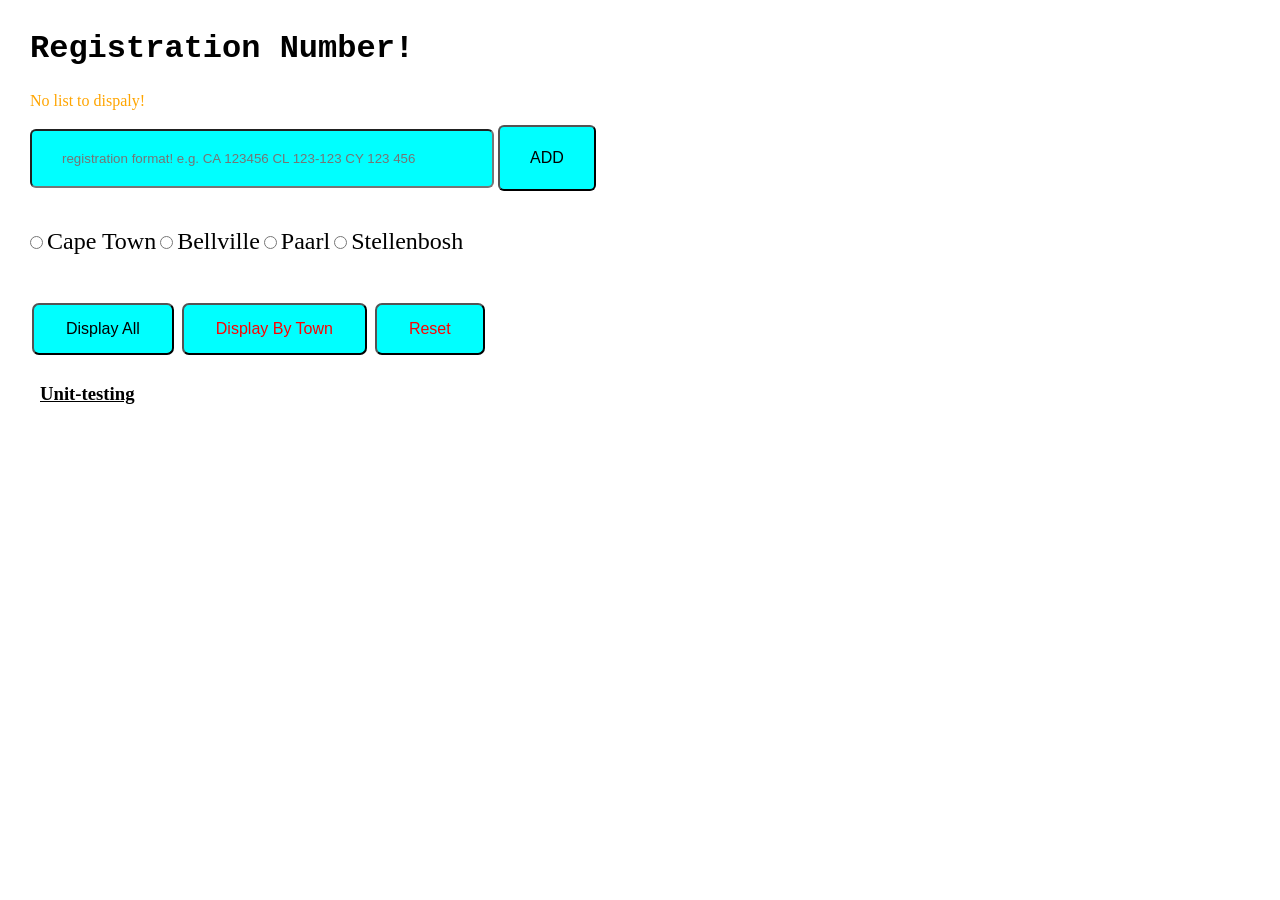
<file: index.html>
<!DOCTYPE html>
<html regg="en">
<head>
    <meta charset="UTF-8">
    <meta http-equiv="X-UA-Compatible" content="IE=edge">
    <meta name="viewport" content="width=device-width, initial-scale=1.0">
    <link rel="stylesheet" href="./css/registration_number.css">
    <title>Document</title>
</head>
<body>
    <div class="body_center">
        <!-- <div class="highway"></div>
        <div class="city"></div>

        <div class="car">
            <img src="car.png" alt="car">
        </div>
        <div class="wheel">
            <img src="wheel.png" class="back-wheel" alt="">
            <img src="wheel.png" class="front-wheel" alt="">
        </div> -->

        <div class="all">
            <div class="reg">
                <h1>Registration Number!</h1>
                <div class="err">
                    <span class="errorMessage"></span>
                </div>
                <div>
                    <label class="Reg">
                        <input type="text" value="" name="" required class="regTextHolder" placeholder="registration format! e.g. CA 123456 CL 123-123 CY 123 456">
                        <button class="regBtn">ADD</button>
                    </label>
                </div>
            </div>
                <div class="container">
                    <label for="" class="">
                        <input type="radio" name="registrationRadio" class="reggRadio" value="CA">
                       <span class="reggText">Cape Town</span>
                    </label>
                    <label for="" class="">
                        <input type="radio" name="registrationRadio" class="reggRadio" value="CY">
                        <span class="reggText">Bellville</span>
                    </label>
                    <label for="" class="">
                        <input type="radio" name="registrationRadio" class="reggRadio" value="CJ">
                        <span class="reggText">Paarl</span>
                    </label>
                    <label for="" class="">
                        <input type="radio" name="registrationRadio" class="reggRadio" value="CL">
                        <span class="reggText">Stellenbosh</span>
                    </label>
                </div>
                <div class="container1">
                    <button class="displayButton">Display All</button>
                    <button class="displayByTown">Display By Town</button>
                    <button class="resetButton">Reset</button>
                </div>
                <div>
                    <h3><span class="regPlate">
                    </span></h3>
                </div>
    
                <div>
                    <h3><span class="errors">
                    </span></h3>
                </div>
    
                <div>
                    <h3>
                        <!-- <a href="./Names/index.html">Greeting</a>  -->
                        <a href="./mocha/mocha.html">Unit-testing</a>
                    </h3>
                </div>
                <p>
                    &nbsp;
                </p>
                <div id="regNumDisplay">
        
                </div>
            </div>
    </div>
    
</body>
<script src="./functions/regfunc.js"></script>
<script src="./functions/reg.js"></script>
</html>
</file>
<file: css/registration_number.css>
*{
    margin: 0;
    padding: 0;
}
/* .body_center{
    height: 100vh;
    width: 100%;
    background-image: url(../sky.jpg);
    background-size: cover;
    background-position: center;
    position: relative;
    overflow-x: hidden;
} */
/* .highway{
    height: 200px;
    width: 500%;
    display: block;
    background-image: url(../road.png);
    position: absolute;
    bottom: 0;
    left: 0;
    right: 0;
    z-index: 1;
    background-repeat: repeat-x;
    animation: highway 5s linear infinite;
}
@keyframes highway{
    100%{
        transform: translateX(-3400px);
    }
}
.city{
    height: 400px;
    width: 500%;
    background-image: url(../city.png);
    position: absolute;
    bottom: 200px;
    left: 0;
    right: 0;
    display: block;
    z-index: 1;
    background-repeat: repeat-x;
    animation: city 20s linear infinite;
}
@keyframes city{
    100%{
        transform: translateX(-1400px);
    }
}
.car{
    width: 400px;
    left: 50%;
    bottom: 100px;
    transform: translateX(-50%);
    position: absolute;
    z-index: 2;
}
.car img{
    width: 100%;
    animation: car 1s linear infinite;
}
@keyframes car{
    100%{
        transform: translateY(-1px)
    }
    50%{
        transform: translateY(1px)
    }
    0%{
        transform: translateY(-1px)
    }
     
}
.wheel{
    left: 50%;
    bottom: 178px;
    transform: translateX(-50%);
    position: absolute;
    z-index: 2;
}
.wheel img{
    height: 78px;
    width: 78px;
    animation: wheel 1s linear infinite;

}
@keyframes wheel{
    100%{
        transform: rotate(360deg);
    }
}
.back-wheel{
    left: -165px;
    position: absolute;
}
.front-wheel{
    left: 80px;
    position: absolute;
} */
.all{
    padding: 30px;
    
}
    
h1
{
    font-family:'Courier New', Courier, monospace;
    margin-bottom: 25px;


}
.RegTextHolder{
    font-size: large;
}
.reg input{
    width: 400px;
    border-radius: 6px;
    padding: 20px 30px;
    margin: 15px 0;
    margin-bottom: 2%;
    background-color: cyan;
    color: black;
}
.regBtn{
    width: 50x;
    border-radius: 6px;
    padding: 22px 30px;
    margin: 15px 0;
    margin-bottom: 3%;
    background-color: cyan;
    color:black;
    font-size: 16px;
}
.regBtn:hover{
    background: white;
}
.container input[type="radio"] {
    margin-bottom: 50px;
  }
.reggText{
    font-size: x-large;
}
.container1 .displayButton, .resetButton, .displayByTown{
  background-color:cyan;
  border-radius: 7px;
  color: black;
  padding: 15px 32px;
  text-align: center;
  text-decoration: none;
  display: inline-block;
  font-size: 16px;
  margin: 4px 2px;
  cursor: pointer;
}
.container1 .displayButton:hover, .resetButton:hover, .displayByTown:hover
{
    background: white;
}
.container1 button{
    font-size: 800;
    color: red;
}
a{
  width: 30%;
  padding: 5px 10px;
  margin: 15px 0;
  margin-bottom: 2%;
  color: black;

}
h3{
    padding-top: 8px;
}

.btn-styled{
    font-size: 18px;
    margin: 6px;
    padding: 0 10px;
    line-height: 3;
    border-radius: 15px;
    background-color: yellow;
}
</file>
